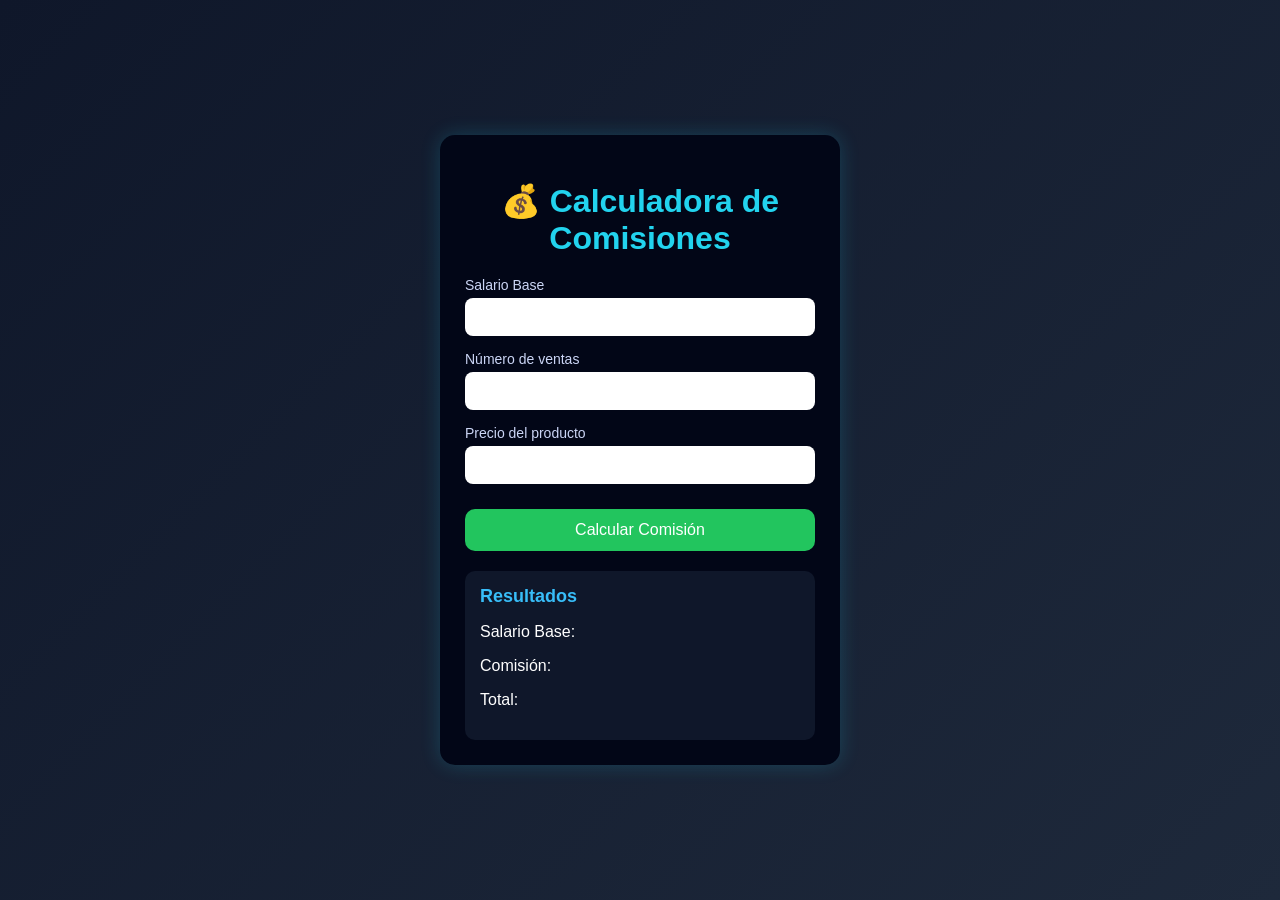
<file: index.html>
<!DOCTYPE html>
<html lang="es">
<head>
    <meta charset="UTF-8">
    <meta name="viewport" content="width=device-width, initial-scale=1.0">
    <title>Calculadora de Comisiones</title>
    <link rel="stylesheet" href="ventas.css">
    <script src="ventas.js"></script>
    <script src="util.js"></script>
</head>
<body>

    <div class="contenedor">
        <h1>💰 Calculadora de Comisiones</h1>

        <div class="grupo">
            <label>Salario Base</label>
<input type="text" id="txtSueldoBase" onblur="validarCampo('txtSueldoBase','errSueldoBase')">
<div id="errSueldoBase" class="error"></div>
        </div>

        <div class="grupo">
            <label>Número de ventas</label>
<input type="text" id="txtVentas" onblur="validarCampo('txtVentas','errVentas')">
<div id="errVentas" class="error"></div>        
        </div>

        <div class="grupo">
            <label>Precio del producto</label>
<input type="text" id="txtPrecio" onblur="validarCampo('txtPrecio','errPrecio')">
<div id="errPrecio" class="error"></div>
        </div>

        <button onclick="calcular()">Calcular Comisión</button>

        <div class="resultados">
            <h2>Resultados</h2>
            <p>Salario Base: <span id="spSueldoBase"></span></p>
            <p>Comisión: <span id="spComision"></span></p>
            <p>Total: <span id="spTotal"></span></p>
        </div>
    </div>

</body>
</html>
</file>
<file: ventas.css>
/* RESET BÁSICO */
* {
  box-sizing: border-box;
}

/* BODY */
body {
  font-family: Arial, sans-serif;
  background: linear-gradient(135deg, #0f172a, #1e293b);
  color: white;
  margin: 0;

  display: flex;
  justify-content: center;
  align-items: center;

  min-height: 100vh;
  padding: 20px;
}

/* CONTENEDOR */
.contenedor {
  background-color: #020617;
  padding: 25px;
  border-radius: 15px;

  width: 100%;
  max-width: 400px;

  box-shadow: 0 0 20px rgba(34, 211, 238, 0.2);
}

/* TITULO */
h1 {
  text-align: center;
  margin-bottom: 20px;
  color: #22d3ee;
}

/* GRUPOS */
.grupo {
  margin-bottom: 15px;
}

label {
  display: block;
  margin-bottom: 5px;
  font-size: 14px;
  color: #cbd5f5;
}

/* INPUTS */
input {
  width: 100%;
  padding: 10px;
  border-radius: 8px;
  border: none;
  outline: none;

  font-size: 16px;
}

/* BOTÓN */
button {
  width: 100%;
  padding: 12px;
  margin-top: 10px;

  background: #22c55e;
  border: none;
  border-radius: 10px;

  color: white;
  font-size: 16px;
  cursor: pointer;

  transition: 0.3s;
}

button:hover {
  background: #16a34a;
  transform: scale(1.03);
}

/* RESULTADOS */
.resultados {
  margin-top: 20px;
  background: #0f172a;
  padding: 15px;
  border-radius: 10px;
}

.resultados h2 {
  margin-top: 0;
  font-size: 18px;
  color: #38bdf8;
}

/* 📱 RESPONSIVE PARA CELULARES */
@media (max-width: 480px) {
  .contenedor {
    padding: 20px;
    border-radius: 12px;
  }

  h1 {
    font-size: 20px;
  }

  input {
    font-size: 14px;
    padding: 8px;
  }

  button {
    font-size: 14px;
    padding: 10px;
  }

  .error{
  color: red;
  font-style: italic;
  font-size: 13px;
  margin-top: 5px;
}
}
</file>
